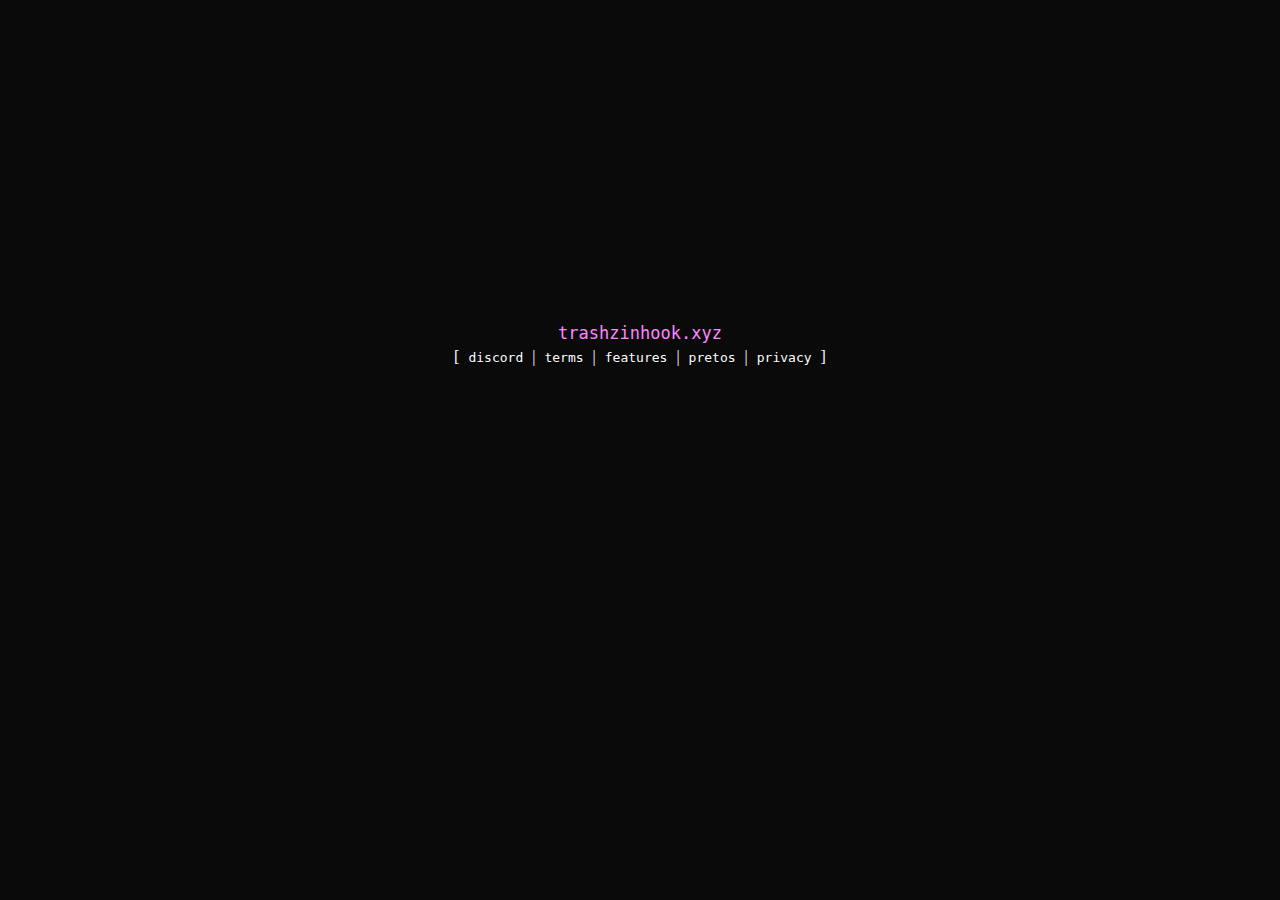
<file: index.html>
<!DOCTYPE html>

<html>

    <head>

        <title>trashzinhook.xyz</title>

        <link rel="shortcut icon" type="image/x-icon" href="assets/Screenshot_20220806-000258.png"/>

        <link rel="stylesheet" href="assets/style.css"/>

        <meta content="Trashzinhook" property="og:title"/>

        <meta content="Traszinhook website beta" property="og:description"/>

        <meta content="assets/Screenshot_20220806-000258.png" property="og:image"/>

        <meta content="#FF87FF" data-react-helmet="true" name="theme-color"/>

    </head>

    <body>

         <div class="title">trashzinhook.xyz</div>

         <span>

             <ul>

                 [

                 <a href="https://discord.gg/BFUbYse3tz" target="_blank">discord</a>

                 |

                 <a href="terms.html">terms</a>

                 |

                 <a href="features.html">features</a>

                 |

                 <a href="negros.html">pretos</a>

                 |


                 <a href="privacy.html">privacy</a>

                 ]

             </ul>

         </span>

    </body>

</html>
</file>
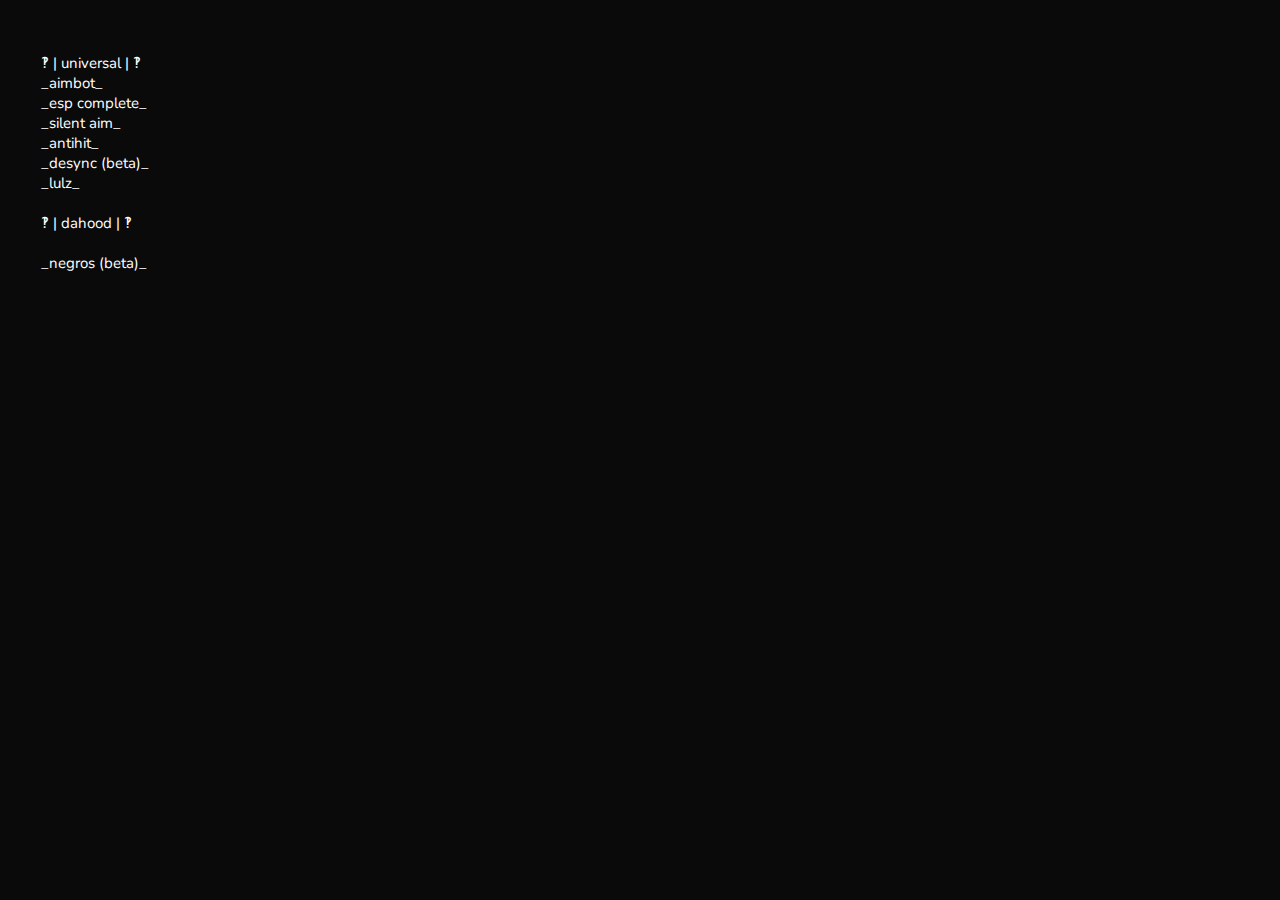
<file: features.html>
<!DOCTYPE html>
<html>
    <style>
        @import url("https://fonts.googleapis.com/css2?family=Nunito:wght@300;400;600&display=swap");
        body {
            background-color: #0a0a0a;
        }
        div {
            color: #fff;
            text-decoration: none;
            font-family: Nunito;
            font-size: 15px;
            padding: 5px;
        }
    </style>
    <div style="white-space:pre">
       ‽ | universal | ‽
       _aimbot_
       _esp complete_
       _silent aim_
       _antihit_
       _desync (beta)_
       _lulz_
       
       ‽ | dahood | ‽
       
       _negros (beta)_
    </div>
</html>
</file>
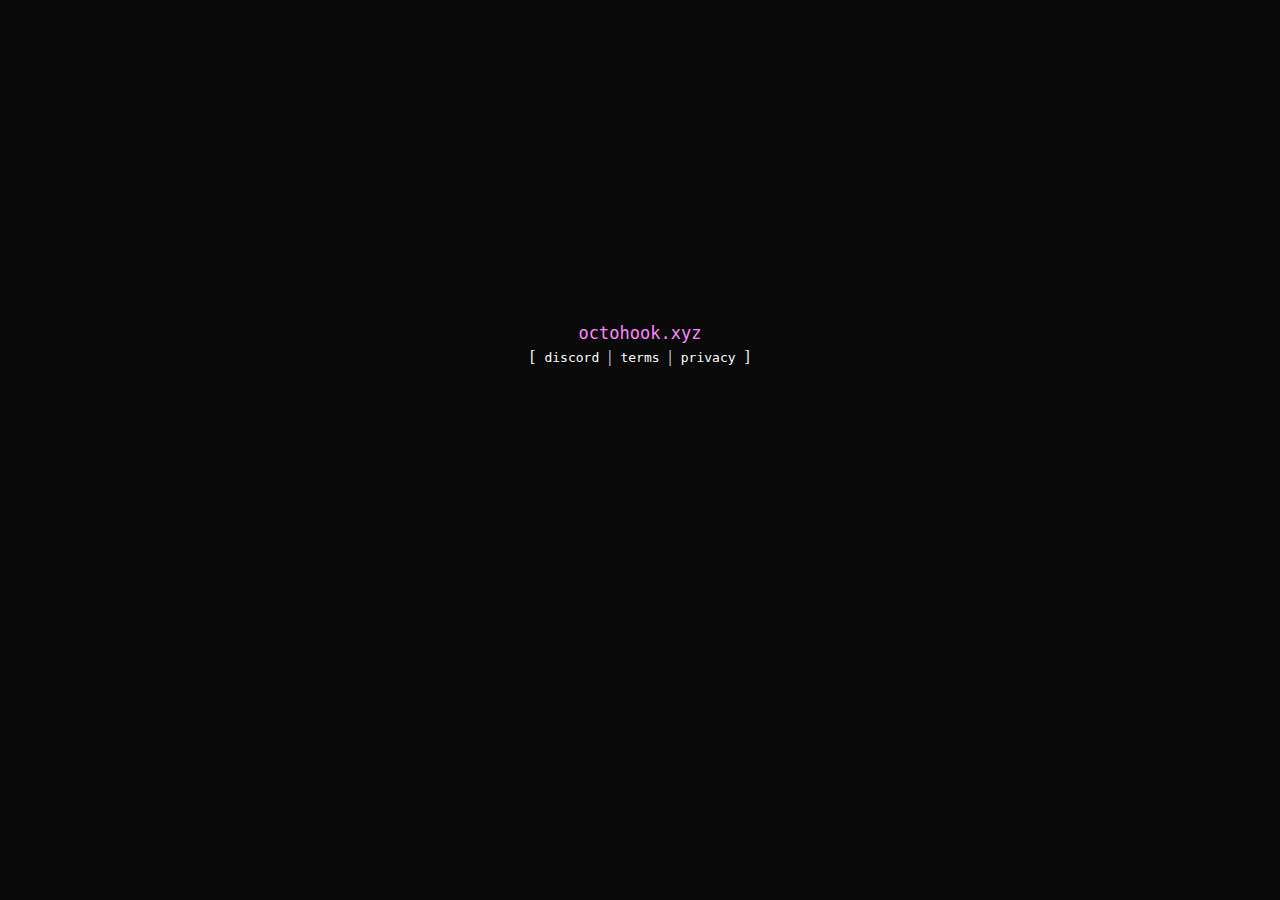
<file: home.html>
<!DOCTYPE html>

<html>

    <head>

        <title>octohook.xyz</title>

        <link rel="shortcut icon" type="image/x-icon" href="assets/octopus_pink.png"/>

        <link rel="stylesheet" href="assets/style.css"/>

        <meta content="octohook" property="og:title"/>

        <meta content="octohook on top" property="og:description"/>

        <meta content="assets/octopus_pink" property="og:image"/>

        <meta content="#FF87FF" data-react-helmet="true" name="theme-color"/>

    </head>

    <body>

         <div class="title">octohook.xyz</div>

         <span>

             <ul>

                 [

                 <a href="https://octohook.xyz/discord" target="_blank">discord</a>

                 |

                 <a href="https://octohook.xyz/terms">terms</a>

                 |

                 <a href="https://octohook.xyz/privacy">privacy</a>

                 ]

             </ul>

         </span>

    </body>

</html>
</file>
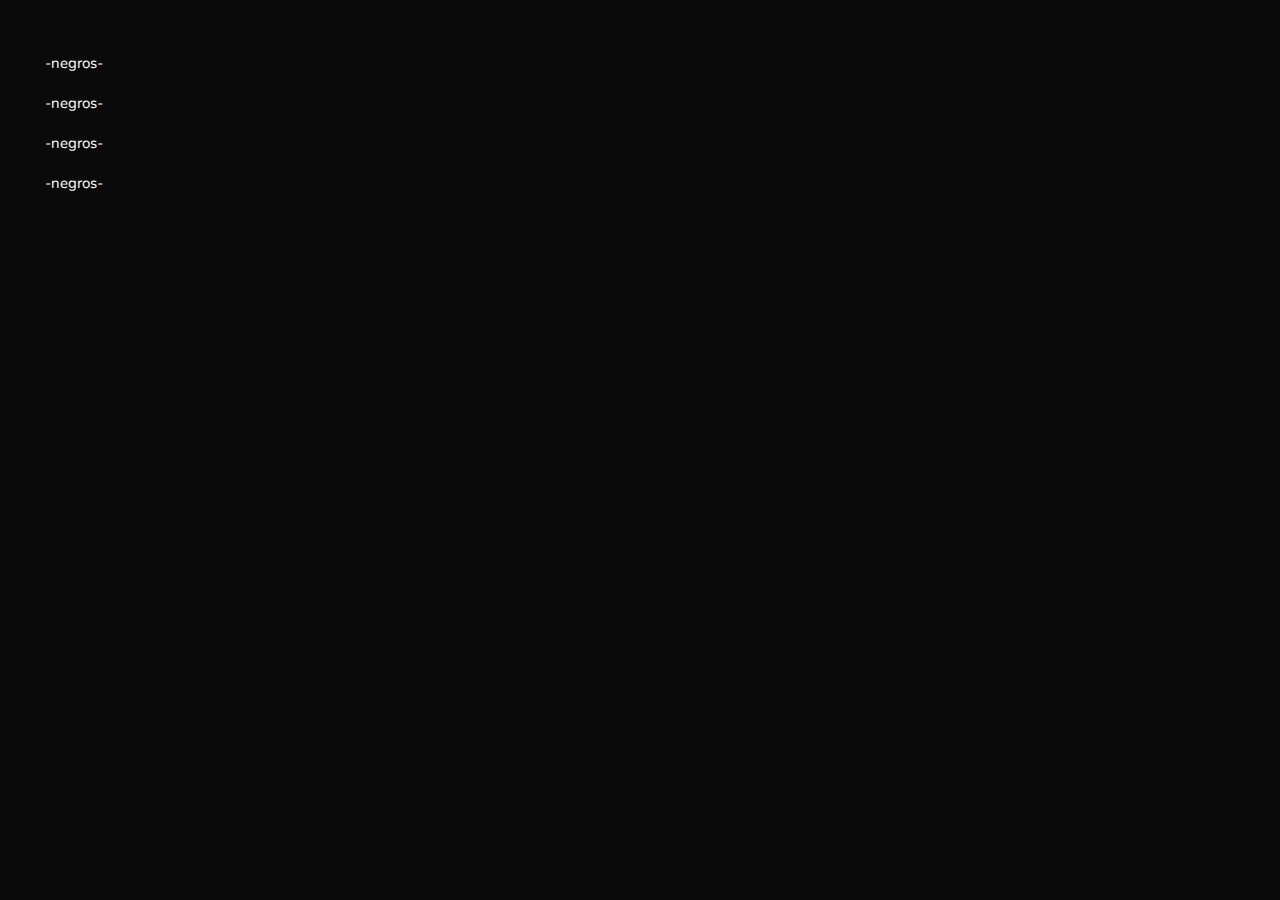
<file: negros.html>
<!DOCTYPE html>
<html>
    <style>
        @import url("https://fonts.googleapis.com/css2?family=Nunito:wght@300;400;600&display=swap");
        body {
            background-color: #0a0a0a;
        }
        div {
            color: #fff;
            text-decoration: none;
            font-family: Nunito;
            font-size: 15px;
            padding: 5px;
        }
    </style>
    <div style="white-space:pre">
        -negros-
        
        -negros-
        
        -negros-
        
        -negros-
    </div>
</html>
</file>
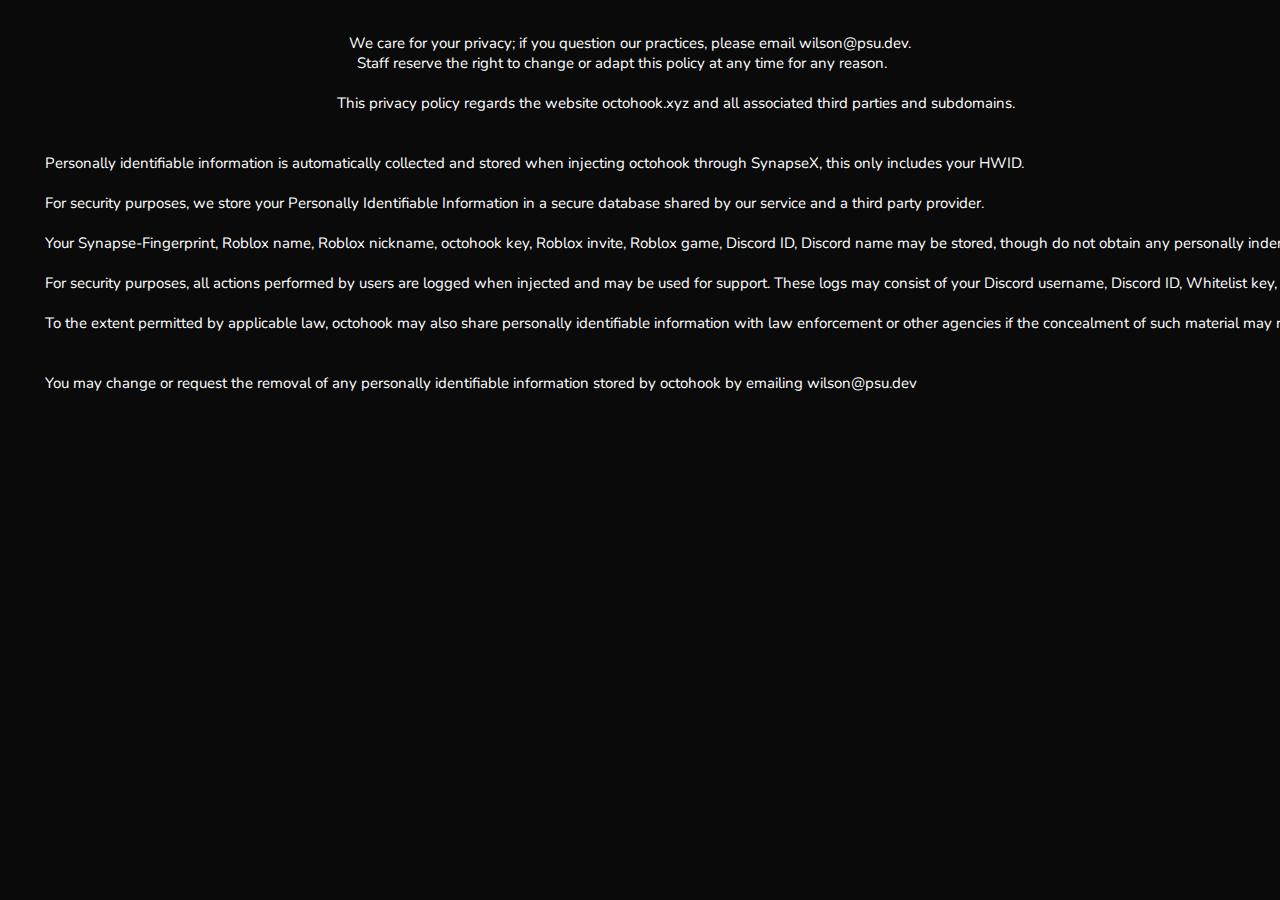
<file: privacy.html>
<!DOCTYPE html>
<html>
    <style>
        @import url("https://fonts.googleapis.com/css2?family=Nunito:wght@300;400;600&display=swap");
        body {
            background-color: #0a0a0a;
        }
        div {
            color: #fff;
            text-decoration: none;
            font-family: Nunito;
            font-size: 15px;
            padding: 5px;
        }
    </style>
    <div style="white-space:pre">
                                                                                    We care for your privacy; if you question our practices, please email wilson@psu.dev.
                                                                                      Staff reserve the right to change or adapt this policy at any time for any reason.
                                                          
                                                                                 This privacy policy regards the website octohook.xyz and all associated third parties and subdomains.
                                                                                 
                                                
        Personally identifiable information is automatically collected and stored when injecting octohook through SynapseX, this only includes your HWID.
        
        For security purposes, we store your Personally Identifiable Information in a secure database shared by our service and a third party provider.  

        Your Synapse-Fingerprint, Roblox name, Roblox nickname, octohook key, Roblox invite, Roblox game, Discord ID, Discord name may be stored, though do not obtain any personally indentifiable information.
        
        For security purposes, all actions performed by users are logged when injected and may be used for support. These logs may consist of your Discord username, Discord ID, Whitelist key, HWID, Number of injections, Number of HWID reset counts, Whitelist date/time, Status of your key, Failed attempts of injections, and last injection date.

        To the extent permitted by applicable law, octohook may also share personally identifiable information with law enforcement or other agencies if the concealment of such material may risk the safety of both the party involved or our service.

        
        You may change or request the removal of any personally identifiable information stored by octohook by emailing wilson@psu.dev
        
    </div>
</html>
</file>
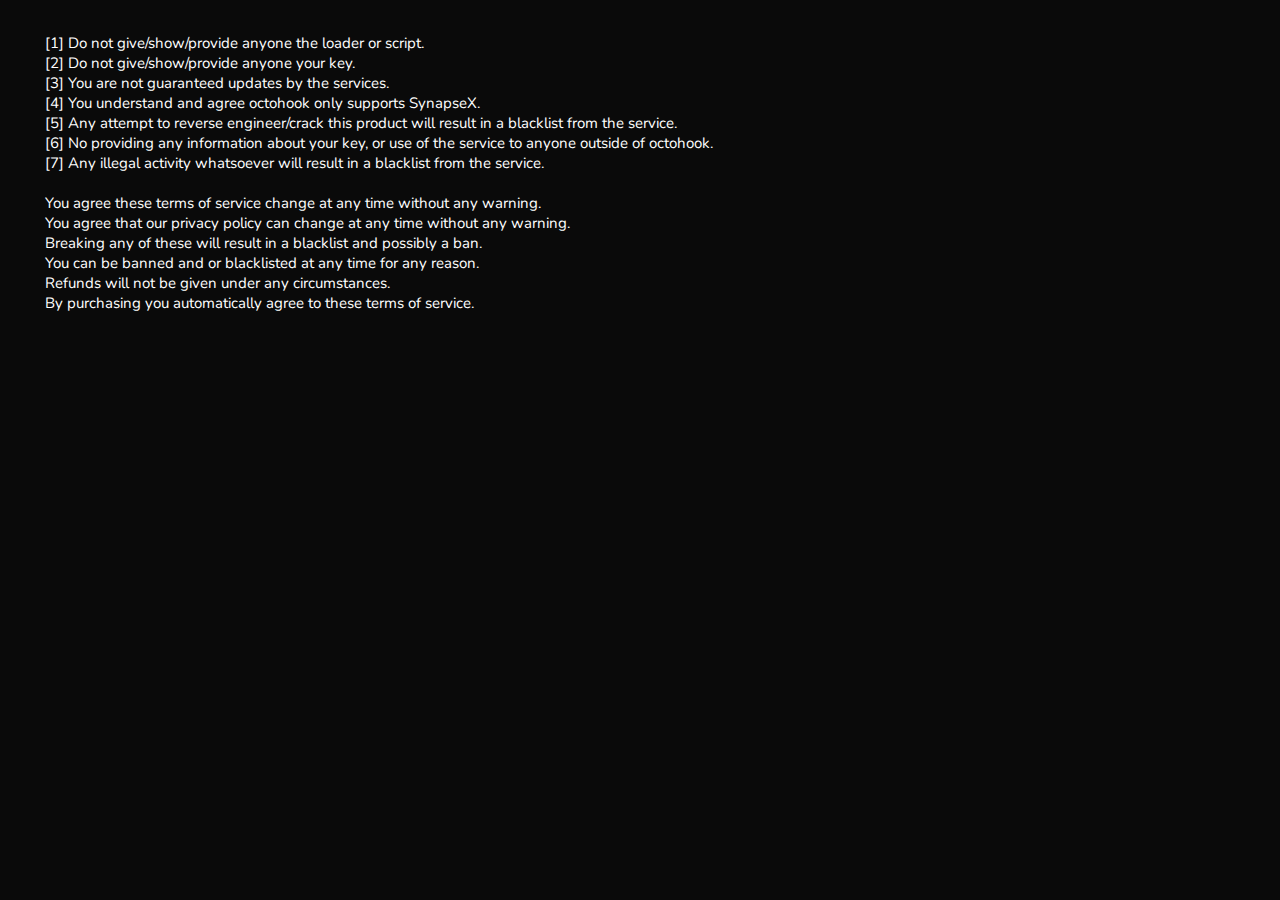
<file: terms.html>
<!DOCTYPE html>
<html>
    <style>
        @import url("https://fonts.googleapis.com/css2?family=Nunito:wght@300;400;600&display=swap");
        body {
            background-color: #0a0a0a;
        }
        div {
            color: #fff;
            text-decoration: none;
            font-family: Nunito;
            font-size: 15px;
            padding: 5px;
        }
    </style>
    <div style="white-space:pre">
        [1] Do not give/show/provide anyone the loader or script.
        [2] Do not give/show/provide anyone your key.
        [3] You are not guaranteed updates by the services.
        [4] You understand and agree octohook only supports SynapseX.
        [5] Any attempt to reverse engineer/crack this product will result in a blacklist from the service.
        [6] No providing any information about your key, or use of the service to anyone outside of octohook.
        [7] Any illegal activity whatsoever will result in a blacklist from the service.
        
        You agree these terms of service change at any time without any warning.
        You agree that our privacy policy can change at any time without any warning.
        Breaking any of these will result in a blacklist and possibly a ban.
        You can be banned and or blacklisted at any time for any reason.
        Refunds will not be given under any circumstances.
        By purchasing you automatically agree to these terms of service.
    </div>
</html>
</file>
<file: assets/style.css>
body {
    background-color: #0a0a0a;
}

.text {
    color: #fff;
    font-size: 12px;
    font-family: monospace;
    text-align: center;
}

.title {
    color: rgb(255,135,255);
    font-size: 17px;
    font-family: monospace;
    text-align: center;
    padding-top: 35vh;
    z-index: 1;
}

span {
    color: #fff;
    text-shadow: .5px .5px #000000;
}

a {
    color: #fff;
    text-decoration: none;
    font-family: monospace;
    font-size: 13px;
    padding: 5px;
}

a:hover {
    color: rgb(255,135,255);
    text-decoration: underline;
}

ul {
    list-style: none;
    padding: 5px;
    margin-top: 0px;
    text-align: center;
}
</file>
